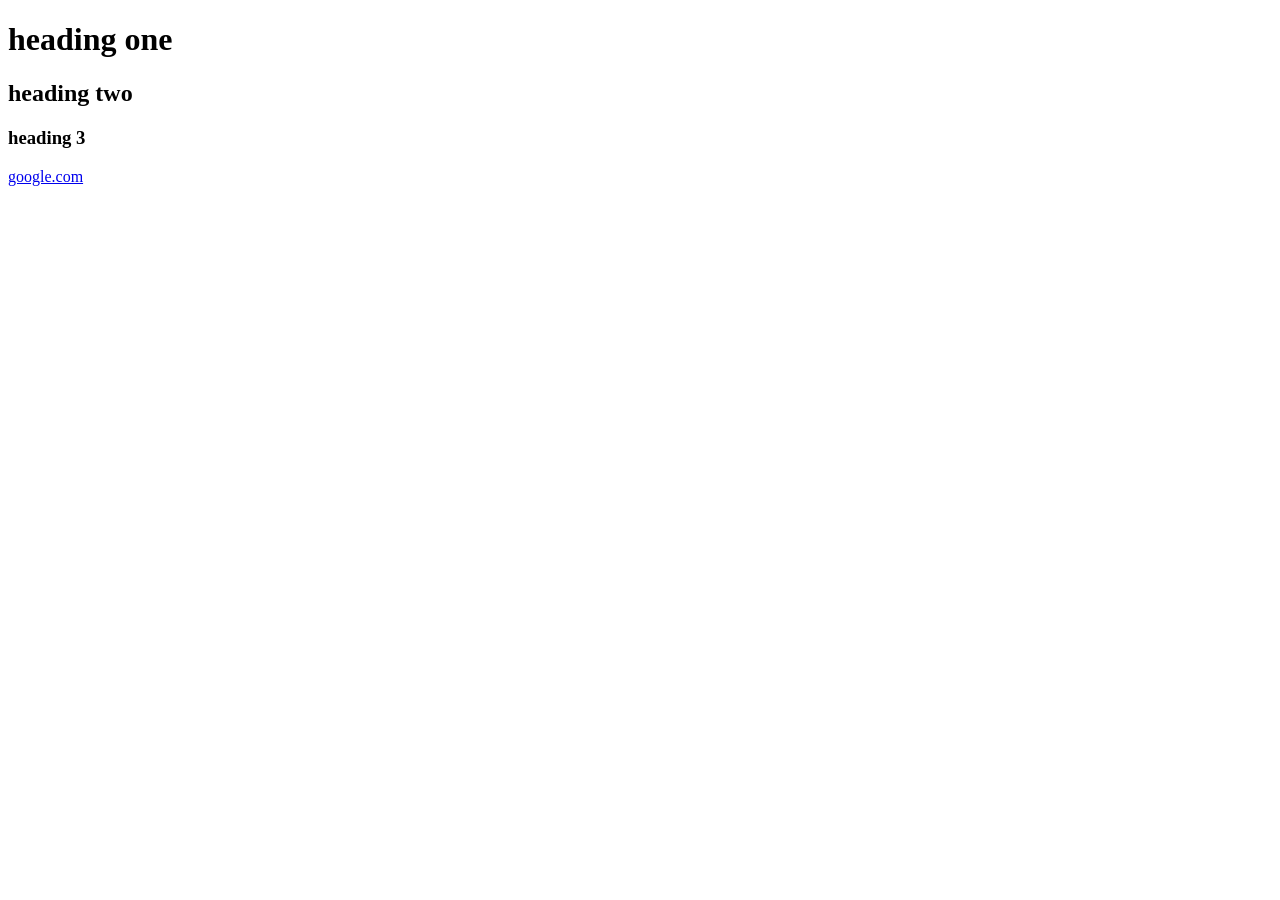
<file: index.html>
<!DOCTYPE html>
<html lang="en">
<head>
    <meta charset="UTF-8">
    <meta name="viewport" content="width=device-width, 
    initial-scale=1.0">
    <title>Document</title>
</head>
<body>
    <h1 title="heading one">heading one</h1>
    <h2> heading two</h2>
    <h3> heading 3</h3>
    <a href="https://google.com"> google.com</a>
</body>
</html
</file>
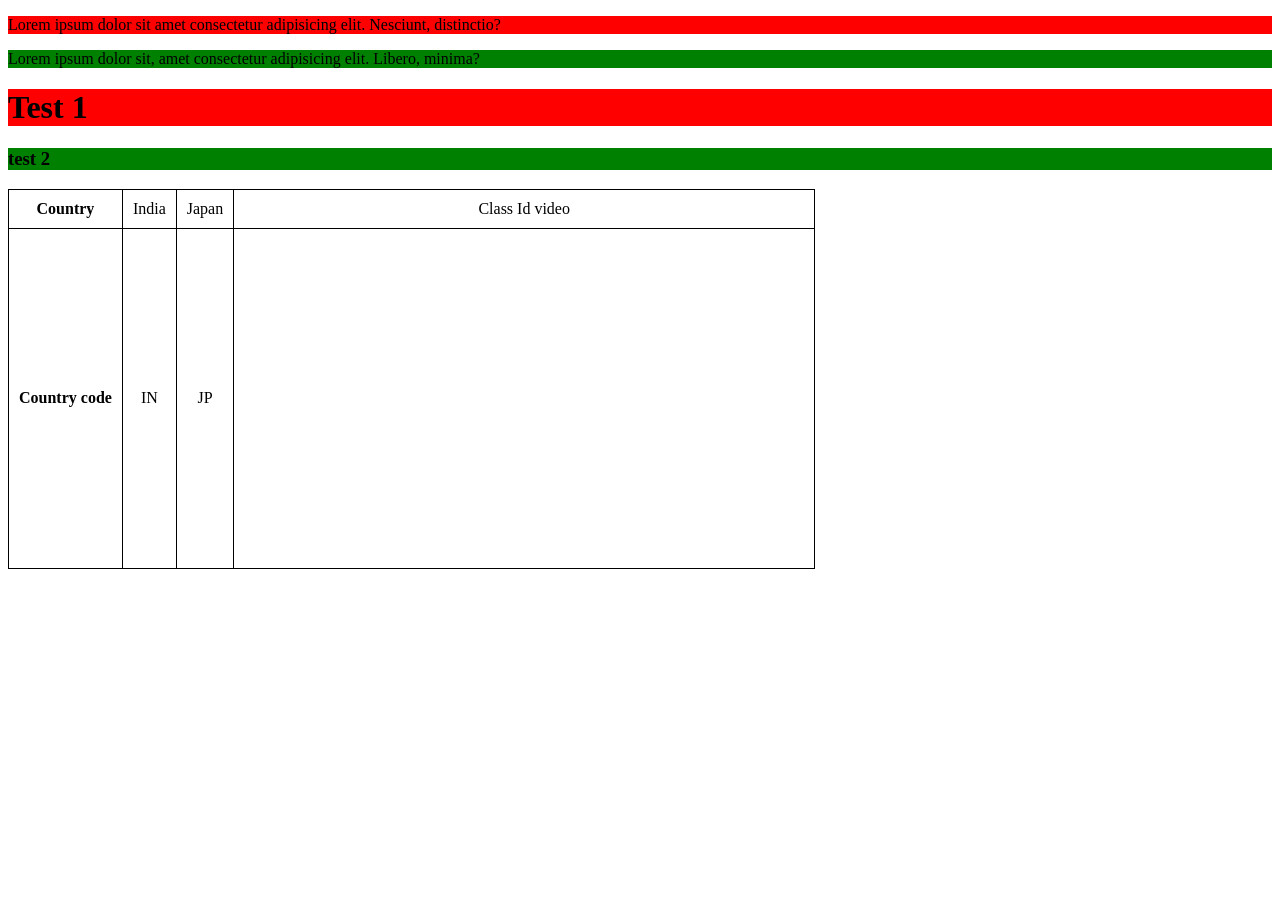
<file: class.html>
<!DOCTYPE html>
<html lang="en">
<head>
    <meta charset="UTF-8">
    <meta name="viewport" content="width=device-width, initial-scale=1.0">
    <title>CLASS</title>
    <style>
      .red {                                     /*   . for class */
           background-color: red;
        }
        #green{                                       /*   # for id */
            background-color: green;
        }
        table {
        border-collapse: collapse;
        text-align: center;
        
    }
    td,th{
        border:1px solid black;
        padding:10px;
    }
    </style>
</head>
<body>
    <!-- 'class' is used to target multiple elements with same class name  -->

    <p class="red">Lorem ipsum dolor sit amet consectetur adipisicing elit. Nesciunt, distinctio?</p>
    <p id="green">Lorem ipsum dolor sit, amet consectetur adipisicing elit. Libero, minima?</p>
    <h1 class="red">Test 1</h1>
    <h3 id="green">test 2</h3>

     <table>
        <tr>
            <th >Country</th>
            <td>India</td>
            <td>Japan</td>
             <td> Class Id video </td>
        </tr>
        <tr>
            <th>Country code</th>
            <td>IN  </td>
            <td>JP</td>
            <td> 
              <iframe width="560" height="315" src="https://www.youtube.com/embed/I7LrS1z_WNA?si=L9VH6uJf-4llM5cq" title="YouTube video player" frameborder="0" allow="accelerometer; autoplay; clipboard-write; encrypted-media; gyroscope; picture-in-picture; web-share" referrerpolicy="strict-origin-when-cross-origin" allowfullscreen></iframe>   
            
            </td>
        </tr>
    </table> 
     


</body>
</html>
</file>
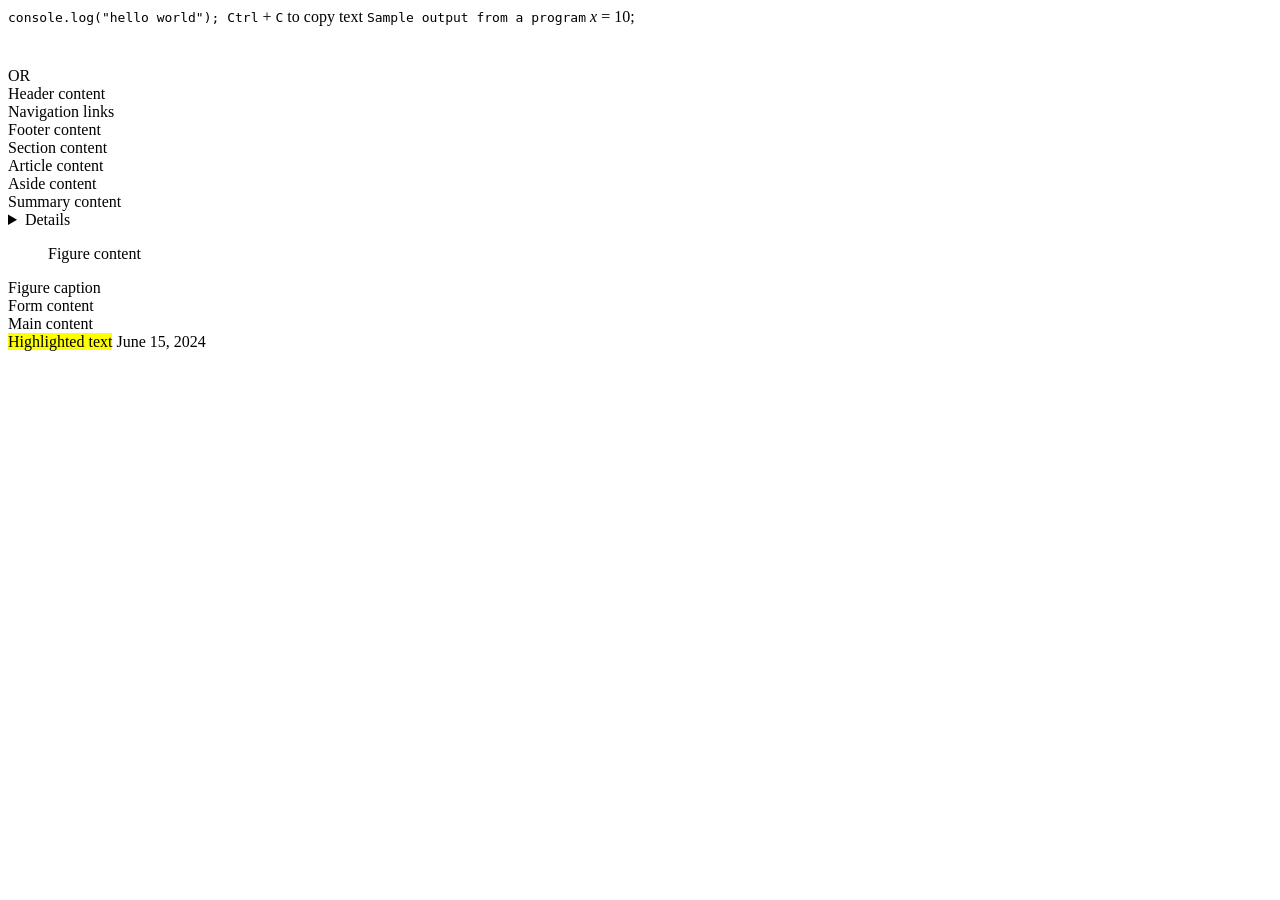
<file: codes.html>
<!DOCTYPE html>
<html lang="en">
<head>
    <meta charset="UTF-8">
    <meta name="viewport" content="width=device-width, initial-scale=1.0">
    <title>Document</title>
</head>
<body>
    <code>
      console.log("hello world");
    </code>

    <kbd>Ctrl</kbd> + <kbd>C</kbd> to copy text

    <samp>Sample output from a program</samp>

    <var>x</var> = 10; <!-- variable -->

    <pre> </pre>
                       
       <div class="header"></div>
       <div class="footer"></div>
       <div class="navbar"></div>
       <div class="content"></div>

                  OR

    <!-- semantic tags -->
          
    <header>Header content</header>
    <nav>Navigation links</nav>
    <footer>Footer content</footer>
    <section>Section content</section>
    <article>Article content</article>
    <aside>Aside content</aside>
    <summary>Summary content</summary>
    <details>Details content</details>
    <figure>Figure content</figure>
    <figcaption>Figure caption</figcaption>
    <form>Form content</form>
    <main>Main content</main>
    <mark>Highlighted text</mark>
    <time>June 15, 2024</time>


</body>
</html>
</file>
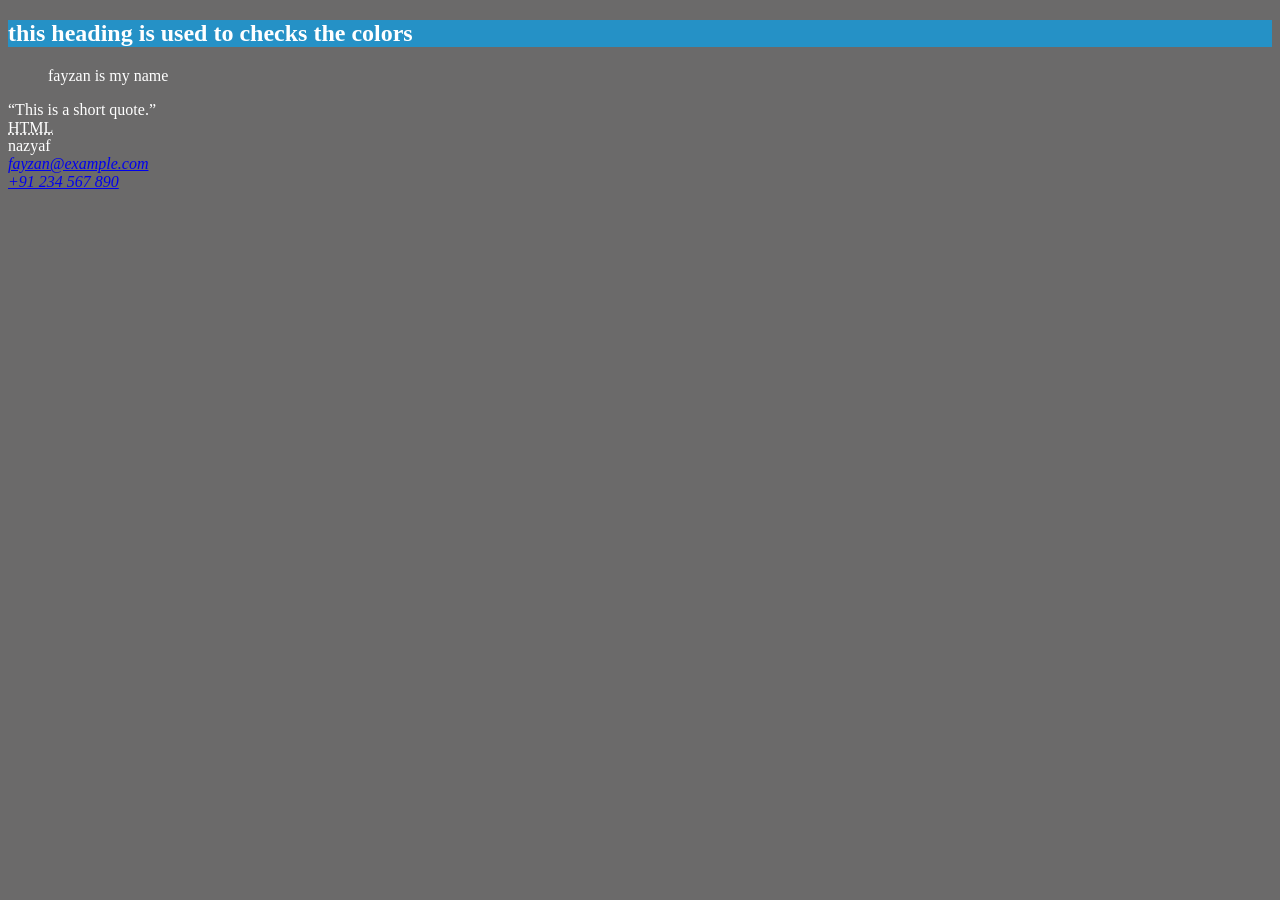
<file: colors.html>
<!DOCTYPE html>
<html lang="en">
<head>
    <meta charset="UTF-8">
    <meta name="viewport" content="width=device-width, initial-scale=1.0">
    <title>Document</title>
     <link rel="stylesheet" href="style.css"> 
    <!-- <style>
        body{
            background-color: #414141;
        }
    </style> -->
</head>
<body>
    <h2 style="background-color: rgb(37, 145, 198); color: white;">this heading is used to checks the colors</h2>
     
    <blockquote cite="elon ">fayzan is my name </blockquote>
    
    <q style="text-align:center; color: white;">This is a short quote.</q>
<br/>
    <abbr title="HyperText Markup Language" style="color: white;">HTML</abbr>
<br/>
    <bdo dir="rtl" style="color: white;">fayzan</bdo>

<address><a href="mailto:fayzan@example.com">fayzan@example.com</a>
    <br/>
<a href="tel:+1234567890">+91 234 567 890</a></address> 

</body>
</html>
</file>
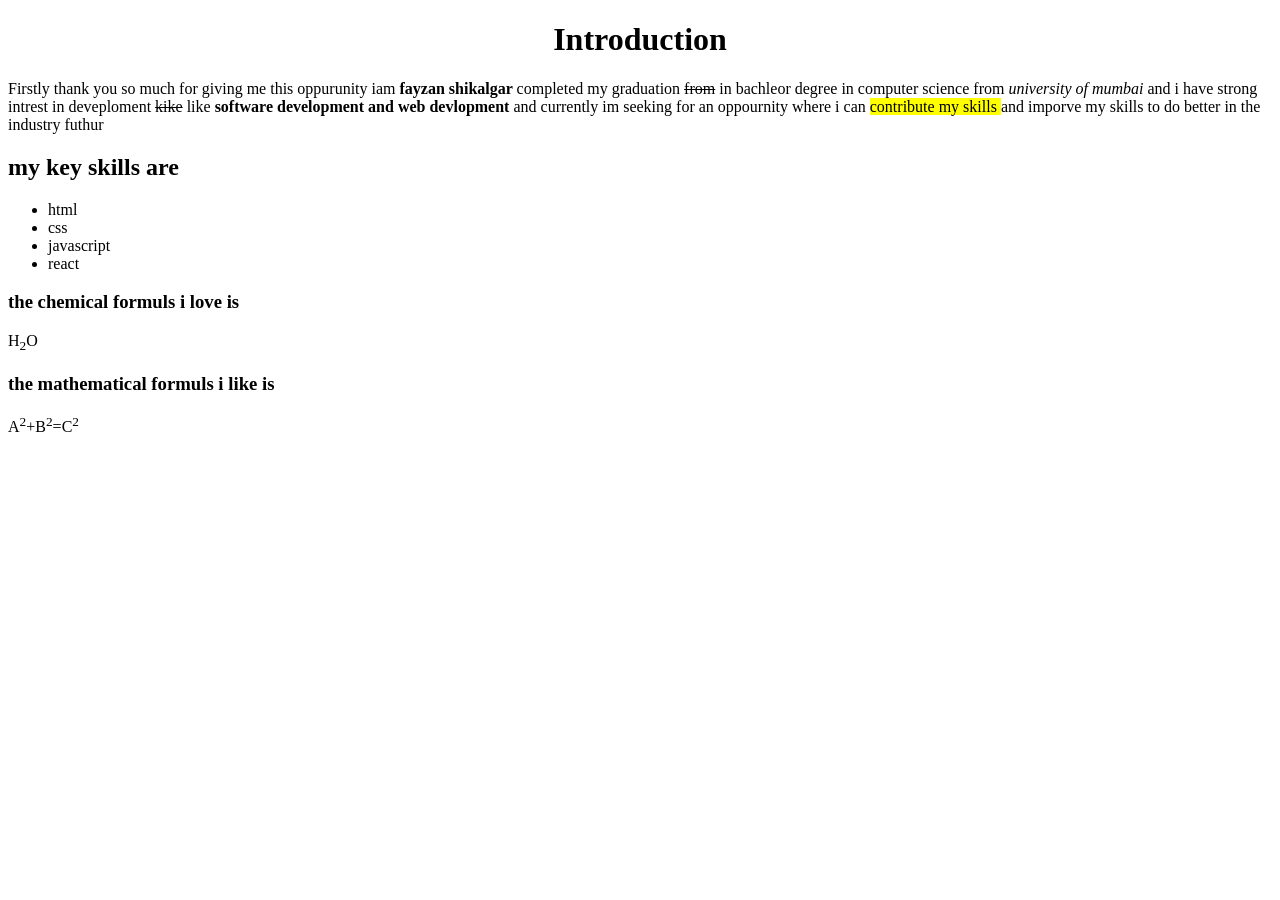
<file: formating.html>
<!DOCTYPE html>
<html lang="en">
<head>
    <meta charset="UTF-8">
    <meta name="viewport" content="width=device-width, initial-scale=1.0">
    <title>Document</title>
</head>
<body>
    <h1 style="text-align:center"> Introduction </h1>
    <p> Firstly thank you so much for giving me this oppurunity
          iam <strong>fayzan shikalgar </strong>completed my graduation 
          <del>from</del> in bachleor degree in computer science from 
          <em>university of mumbai</em> and i have strong intrest
           in deveploment <del>kike</del> like <b>software development and
            web devlopment </b>and currently im seeking for an 
            oppournity  where i can <mark>contribute my skills </mark>and
         imporve my skills to do better in the
          industry futhur </p>

     <h2>my key skills are </h2>
      <ul>
        <li>html</li>
        <li>css</li>
        <li>javascript</li>
        <li>react</li>
      </ul>
        
      <h3> the chemical formuls i love is</h3>
        <p>H<sub>2</sub>O</p>
      
       <h3> the mathematical formuls i like is </h3>
       <p>A<sup>2</sup>+B<sup>2</sup>=C<sup>2</sup></p> 
    
</body>
</html>
</file>
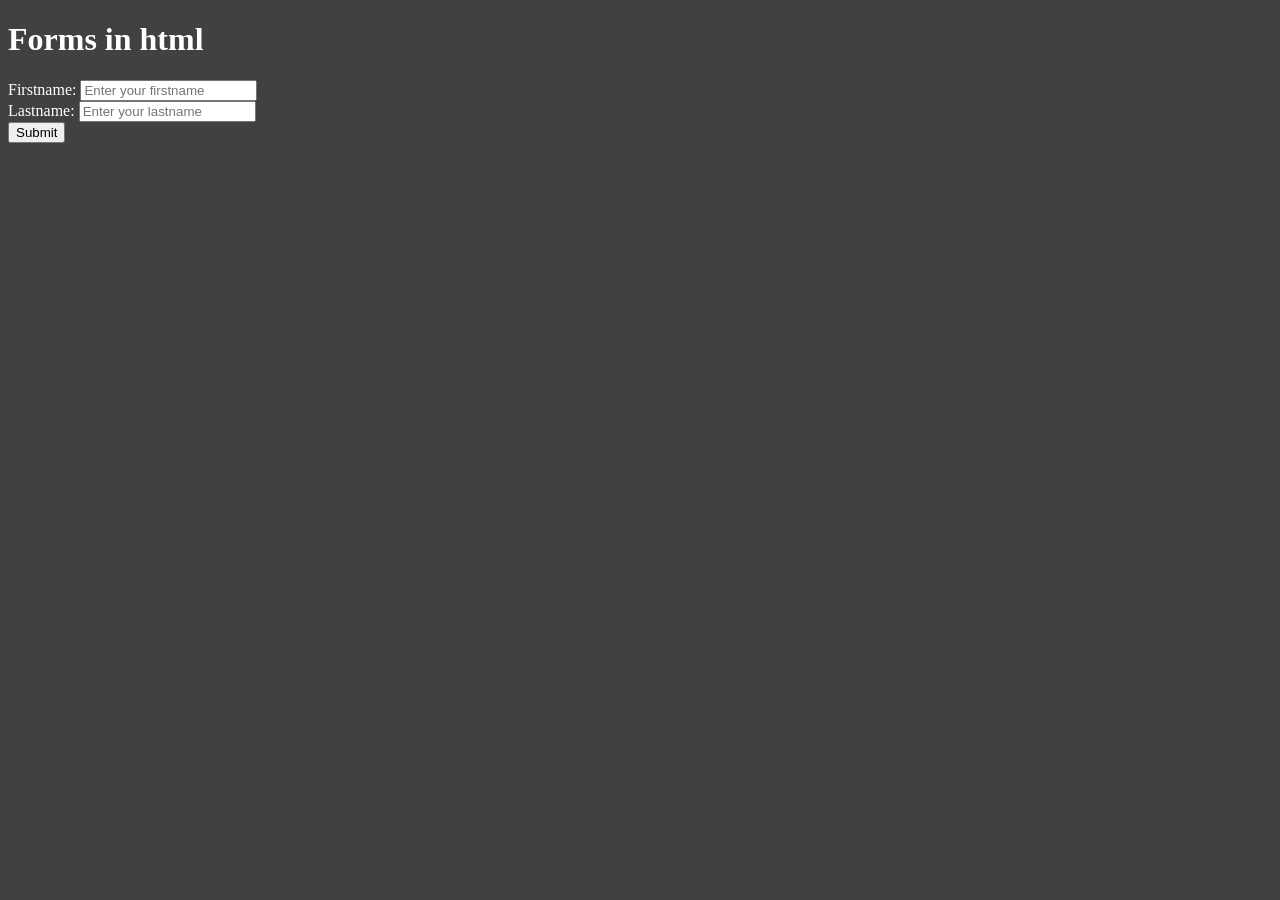
<file: forms_1.html>
<!DOCTYPE html>
<html lang="en">
<head>
    <meta charset="UTF-8">
    <meta name="viewport" content="width=device-width, initial-scale=1.0">
    <title>Forms 1</title>
    <style>
       body{ 
        background-color: #414141;
              color: #fff;
             }
    </style>
</head>
<body>
    <h1>Forms in html</h1>
      
     <form action="" method="GET"
     accept-charset="UTF-8" autocomplete="off" enctype="application/x-www-form-urlencoded" name="myform" novalidate target="_blank">
        <label for="fname">Firstname:</label>
        <input type="text" name="fname" placeholder="Enter your firstname" id="fname">
        <br/>
     <form action="" method="GET">
        <label for="lname">Lastname:</label>
        <input type="text" name="lname" placeholder="Enter your lastname" id="lname">
        <br/>

       <button type="submit">Submit</button> 
        
         

     </form>
</body>
</html>
</file>
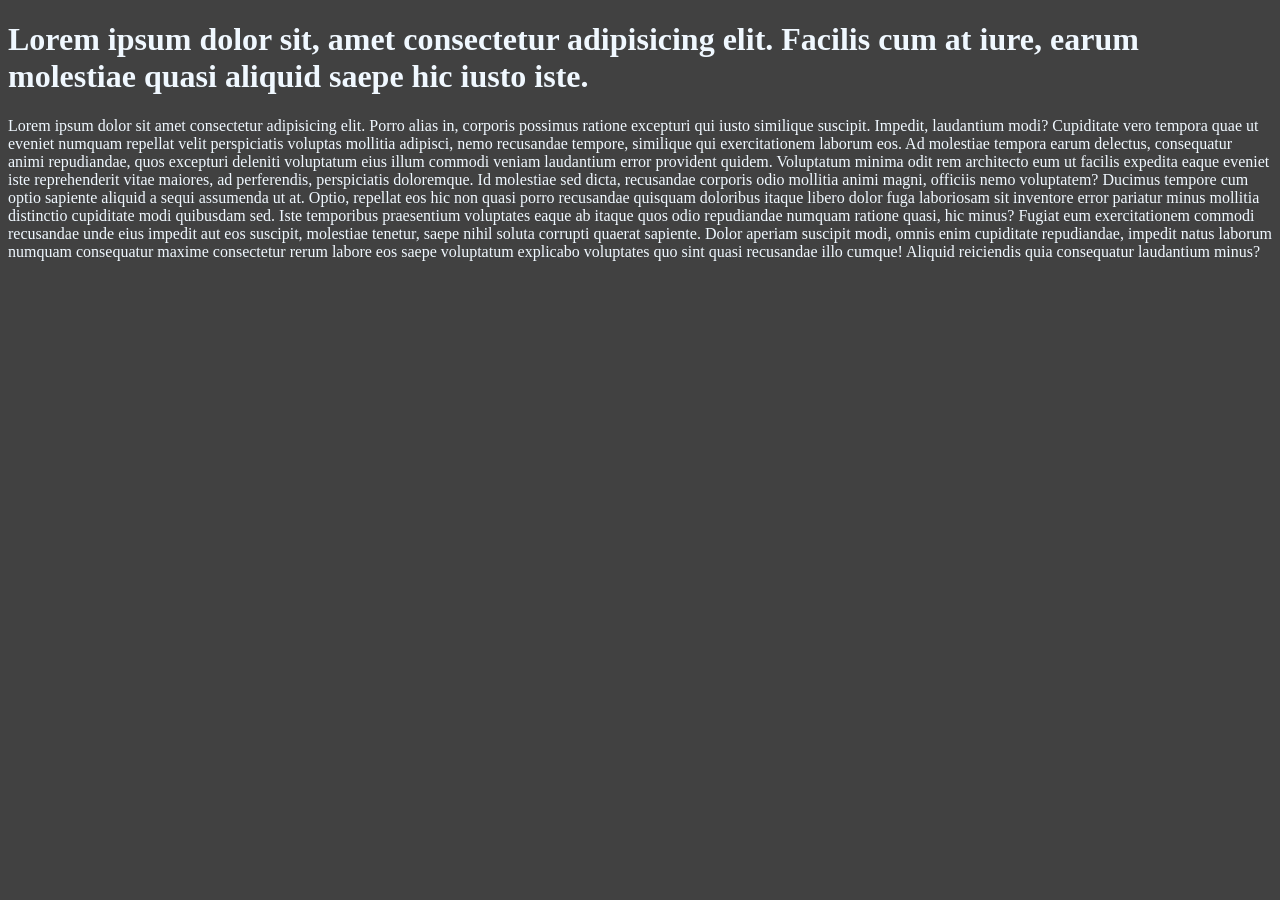
<file: head.html>
<!DOCTYPE html>
<html lang="en">
<head>
    <title>Title of the Page </title>
    <!-- <style>
        body{
            background-color: #414141;
            color:aliceblue
        }
    </style> -->
    <link rel="stylesheet" href="./head.css">
 
      <meta charset="UTF-16">
    <meta name="viewport" content="width=device-width, initial-scale=1.0">
    <meta name="keywords" content="HTML, CSS, JavaScript">
    <meta name="description" content="This is a sample webpage for demonstration purposes.">
    <meta http-equiv="refresh" content="30"> <!-- Refresh the page every 30 seconds -->
    
     

</head>
<body>
    <h1>Lorem ipsum dolor sit, amet consectetur adipisicing elit. Facilis cum at iure, earum molestiae quasi aliquid saepe hic iusto iste.</h1>
    <p>Lorem ipsum dolor sit amet consectetur adipisicing elit. Porro alias in, corporis possimus ratione excepturi qui iusto similique suscipit. Impedit, laudantium modi? Cupiditate vero tempora quae ut eveniet numquam repellat velit perspiciatis voluptas mollitia adipisci, nemo recusandae tempore, similique qui exercitationem laborum eos. Ad molestiae tempora earum delectus, consequatur animi repudiandae, quos excepturi deleniti voluptatum eius illum commodi veniam laudantium error provident quidem. Voluptatum minima odit rem architecto eum ut facilis expedita eaque eveniet iste reprehenderit vitae maiores, ad perferendis, perspiciatis doloremque. Id molestiae sed dicta, recusandae corporis odio mollitia animi magni, officiis nemo voluptatem? Ducimus tempore cum optio sapiente aliquid a sequi assumenda ut at. Optio, repellat eos hic non quasi porro recusandae quisquam doloribus itaque libero dolor fuga laboriosam sit inventore error pariatur minus mollitia distinctio cupiditate modi quibusdam sed. Iste temporibus praesentium voluptates eaque ab itaque quos odio repudiandae numquam ratione quasi, hic minus? Fugiat eum exercitationem commodi recusandae unde eius impedit aut eos suscipit, molestiae tenetur, saepe nihil soluta corrupti quaerat sapiente. Dolor aperiam suscipit modi, omnis enim cupiditate repudiandae, impedit natus laborum numquam consequatur maxime consectetur rerum labore eos saepe voluptatum explicabo voluptates quo sint quasi recusandae illo cumque! Aliquid reiciendis quia consequatur laudantium minus?</p>
</body>
</html>
</file>
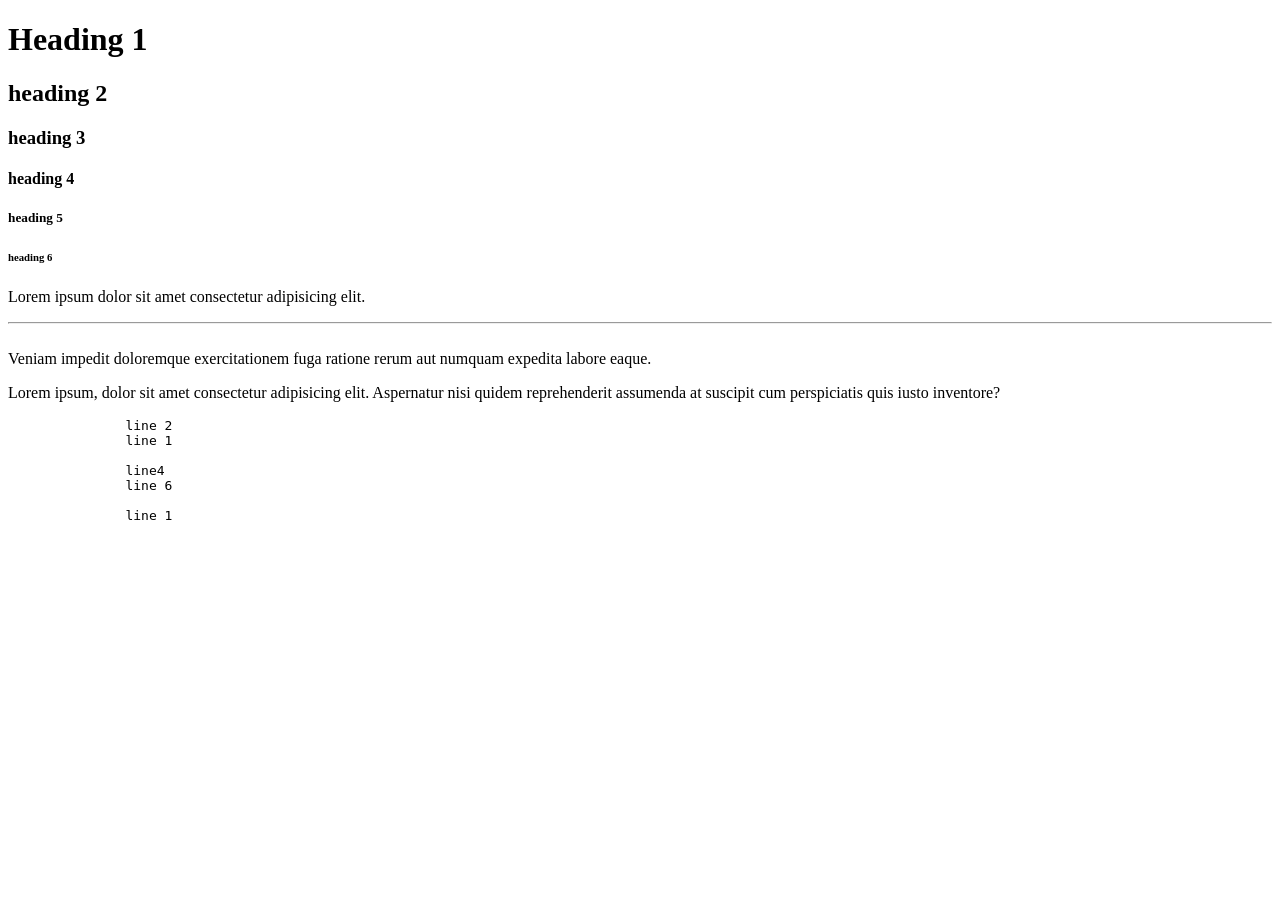
<file: Heading.html>
<!DOCTYPE html>
<html lang="en">
<head>
    <meta charset="UTF-8">
    <meta name="viewport" content="width=device-width, initial-scale=1.0">
    <title>Document</title>
</head>
<body>
    <h1>Heading 1</h1>
    <h2>heading 2</h2>
    <h3> heading 3</h3>
    <h4> heading 4</h4>
    <h5> heading 5</h5>
    <h6> heading 6</h6>

   <p>Lorem ipsum dolor sit amet 
    consectetur adipisicing elit.<hr/>
    <br/> Veniam 
    impedit doloremque exercitationem fuga ratione 
    rerum aut numquam expedita labore eaque.</p>

    <p>Lorem ipsum, dolor sit amet consectetur adipisicing elit.
         Aspernatur nisi quidem reprehenderit assumenda
         at suscipit cum perspiciatis quis iusto inventore?</p>
 
         <pre>
               line 2
               line 1

               line4 
               line 6

               line 1
            

         </pre>
</body>
</html>
</file>
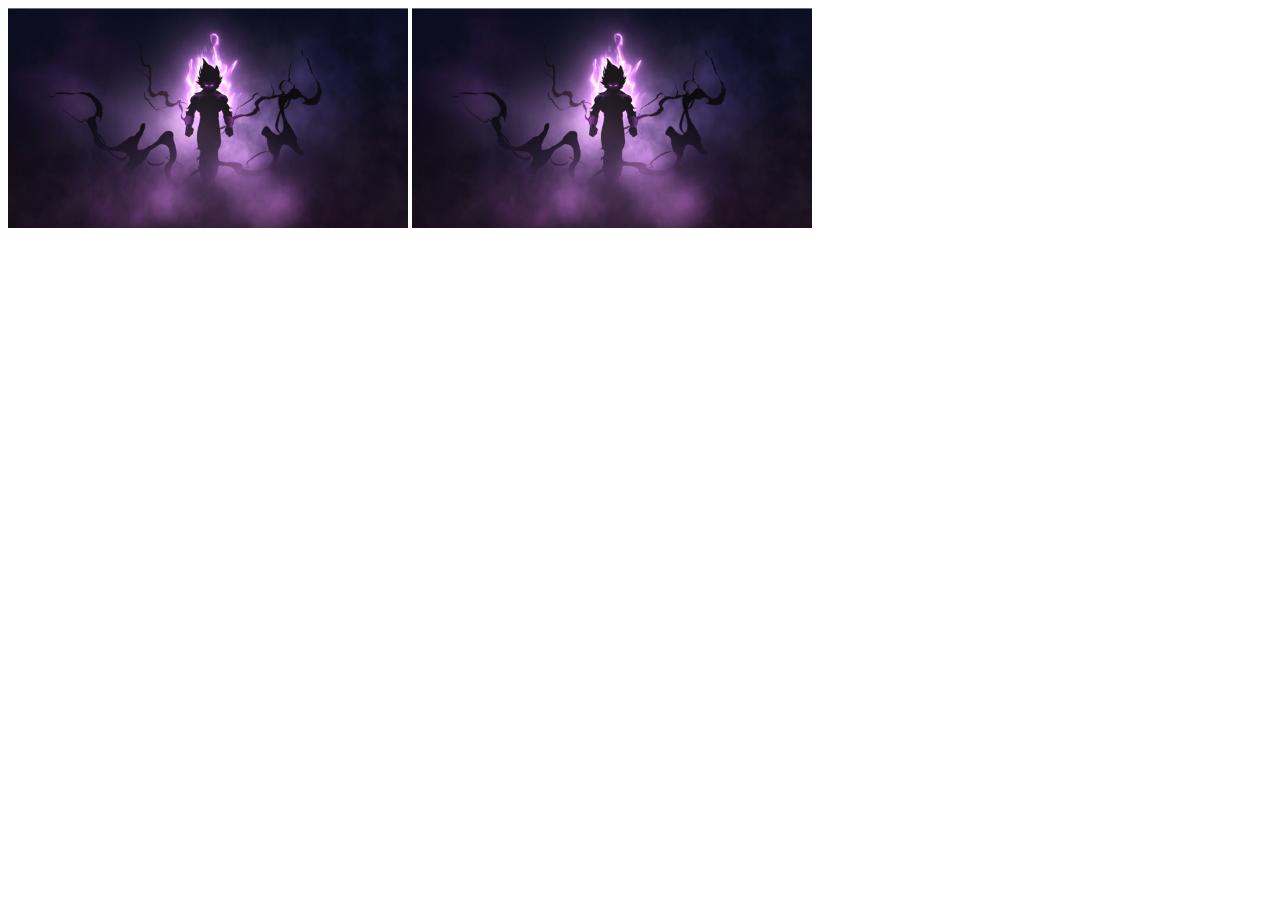
<file: image.html>
<!DOCTYPE html>
<html lang="en">
<head>
    <meta charset="UTF-8">
    <meta name="viewport" content="width=device-width, initial-scale=1.0">
    <title>Document</title>
</head>
<body>
    <!-- <img src="fayzan-img.png" width="400px" alt="no image found"> -->

    <picture>
        <source media="(min-width:500px)" srcset="fayzan-img.png">
        <img src="fayzan-img.png " width="400px" alt="no image found">
    </picture>


    <img src="fayzan-img.png" width="400px" alt="no image found" usemap="#image-map">
     <map name="image-map">
        <area shape="rect" coords="0,0,100,100" href="https://google.com" alt="Google">
    </map>
</body>
</html>
</file>
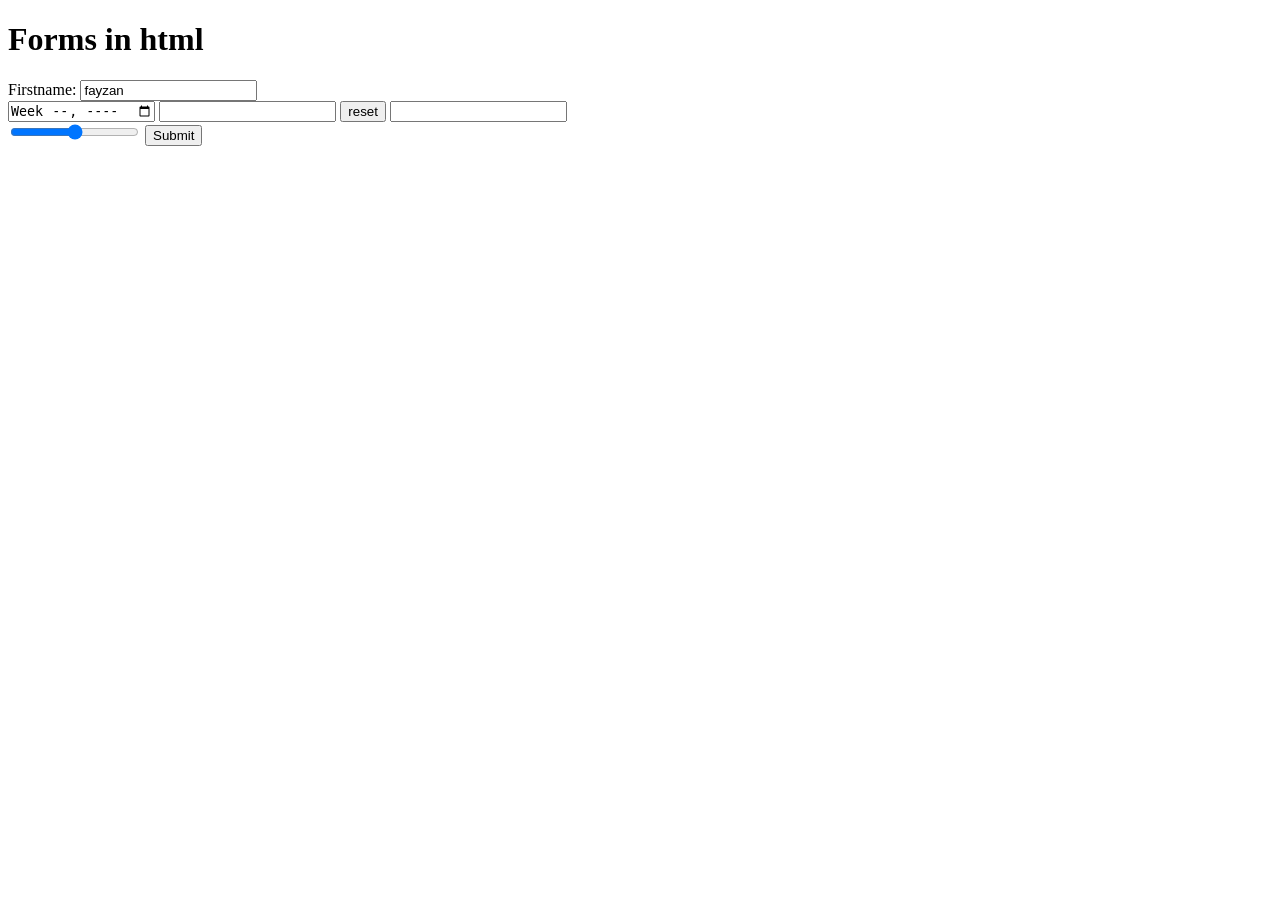
<file: input_2.html>
<!DOCTYPE html>
<html lang="en">
<head>
    <meta charset="UTF-8">
    <meta name="viewport" content="width=device-width, initial-scale=1.0">
    <title>Document</title>
</head>
<body>
    <body>
    <h1>Forms in html</h1>
      
     <form action="" method="GET"
     accept-charset="UTF-8" autocomplete="off" enctype="application/x-www-form-urlencoded" name="myform" novalidate target="_blank">
        <label for="fname">Firstname:</label>
        <input type="text" name="fname" placeholder="Enter your firstname" id="fname"
        value="fayzan">
        <br/>
        <input type="week" name="" id="">
        <input type="password" name="" id="">
        <input type="reset" value="reset">


          <!-- <select name="editors" id=""> 
            <option value="fayzan">Fayzan</option>
            <option value="ali">Ali</option>
            <option value="ahmed">Ahmed</option>
          </select> -->
                           
           <input list ="editors" name="editor">
            <datalist id="editors">
                <option value="fayzan">fayzan</option>
                <option value="ali">ali</option>
                <option value="ahmed">ahmed</option>
            </datalist> 
            <br/>

            <input type="range" name="" id="volume" min="0" max="100">

       <button type="submit">Submit</button> 
        

       
         

     </form>
</body>
</body>
</html>
</file>
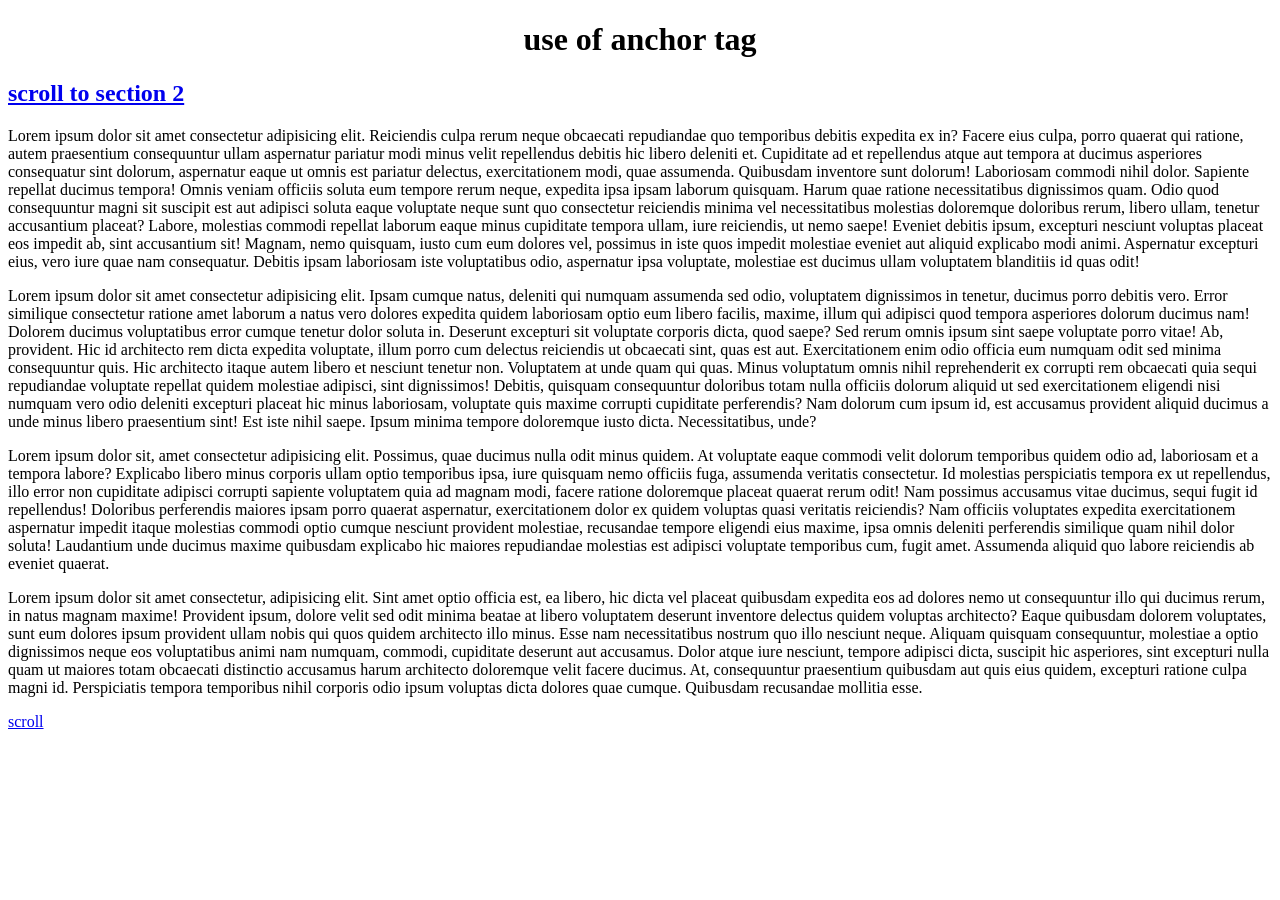
<file: linktags.html>
<!DOCTYPE html>
<html lang="en">
<head>
    <meta charset="UTF-8">
    <meta name="viewport" content="width=device-width, initial-scale=1.0">
    <title>Document</title>
</head>
<body>
    <h1 style="text-align: center;"> use of anchor tag</h1>

    <h2><a href="#section2"> scroll to section 2</a></h2>

<p>Lorem ipsum dolor sit amet consectetur adipisicing elit. Reiciendis culpa rerum neque obcaecati repudiandae quo temporibus debitis expedita ex in? Facere eius culpa, porro quaerat qui ratione, autem praesentium consequuntur ullam aspernatur pariatur modi minus velit repellendus debitis hic libero deleniti et. Cupiditate ad et repellendus atque aut tempora at ducimus asperiores consequatur sint dolorum, aspernatur eaque ut omnis est pariatur delectus, exercitationem modi, quae assumenda. Quibusdam inventore sunt dolorum! Laboriosam commodi nihil dolor. Sapiente repellat ducimus tempora! Omnis veniam officiis soluta eum tempore rerum neque, expedita ipsa ipsam laborum quisquam. Harum quae ratione necessitatibus dignissimos quam. Odio quod consequuntur magni sit suscipit est aut adipisci soluta eaque voluptate neque sunt quo consectetur reiciendis minima vel necessitatibus molestias doloremque doloribus rerum, libero ullam, tenetur accusantium placeat? Labore, molestias commodi repellat laborum eaque minus cupiditate tempora ullam, iure reiciendis, ut nemo saepe! Eveniet debitis ipsum, excepturi nesciunt voluptas placeat eos impedit ab, sint accusantium sit! Magnam, nemo quisquam, iusto cum eum dolores vel, possimus in iste quos impedit molestiae eveniet aut aliquid explicabo modi animi. Aspernatur excepturi eius, vero iure quae nam consequatur. Debitis ipsam laboriosam iste voluptatibus odio, aspernatur ipsa voluptate, molestiae est ducimus ullam voluptatem blanditiis id quas odit!</p>

<p>Lorem ipsum dolor sit amet consectetur adipisicing elit. Ipsam cumque natus, deleniti qui numquam assumenda sed odio, voluptatem dignissimos in tenetur, ducimus porro debitis vero. Error similique consectetur ratione amet laborum a natus vero dolores expedita quidem laboriosam optio eum libero facilis, maxime, illum qui adipisci quod tempora asperiores dolorum ducimus nam! Dolorem ducimus voluptatibus error cumque tenetur dolor soluta in. Deserunt excepturi sit voluptate corporis dicta, quod saepe? Sed rerum omnis ipsum sint saepe voluptate porro vitae! Ab, provident. Hic id architecto rem dicta expedita voluptate, illum porro cum delectus reiciendis ut obcaecati sint, quas est aut. Exercitationem enim odio officia eum numquam odit sed minima consequuntur quis. Hic architecto itaque autem libero et nesciunt tenetur non. Voluptatem at unde quam qui quas. Minus voluptatum omnis nihil reprehenderit ex corrupti rem obcaecati quia sequi repudiandae voluptate repellat quidem molestiae adipisci, sint dignissimos! Debitis, quisquam consequuntur doloribus totam nulla officiis dolorum aliquid ut sed exercitationem eligendi nisi numquam vero odio deleniti excepturi placeat hic minus laboriosam, voluptate quis maxime corrupti cupiditate perferendis? Nam dolorum cum ipsum id, est accusamus provident aliquid ducimus a unde minus libero praesentium sint! Est iste nihil saepe. Ipsum minima tempore doloremque iusto dicta. Necessitatibus, unde?</p>

<p id="section2">Lorem ipsum dolor sit, amet consectetur adipisicing elit. Possimus, quae ducimus nulla odit minus quidem. At voluptate eaque commodi velit dolorum temporibus quidem odio ad, laboriosam et a tempora labore? Explicabo libero minus corporis ullam optio temporibus ipsa, iure quisquam nemo officiis fuga, assumenda veritatis consectetur. Id molestias perspiciatis tempora ex ut repellendus, illo error non cupiditate adipisci corrupti sapiente voluptatem quia ad magnam modi, facere ratione doloremque placeat quaerat rerum odit! Nam possimus accusamus vitae ducimus, sequi fugit id repellendus! Doloribus perferendis maiores ipsam porro quaerat aspernatur, exercitationem dolor ex quidem voluptas quasi veritatis reiciendis? Nam officiis voluptates expedita exercitationem aspernatur impedit itaque molestias commodi optio cumque nesciunt provident molestiae, recusandae tempore eligendi eius maxime, ipsa omnis deleniti perferendis similique quam nihil dolor soluta! Laudantium unde ducimus maxime quibusdam explicabo hic maiores repudiandae molestias est adipisci voluptate temporibus cum, fugit amet. Assumenda aliquid quo labore reiciendis ab eveniet quaerat.</p>

<p>Lorem ipsum dolor sit amet consectetur, adipisicing elit. Sint amet optio officia est, ea libero, hic dicta vel placeat quibusdam expedita eos ad dolores nemo ut consequuntur illo qui ducimus rerum, in natus magnam maxime! Provident ipsum, dolore velit sed odit minima beatae at libero voluptatem deserunt inventore delectus quidem voluptas architecto? Eaque quibusdam dolorem voluptates, sunt eum dolores ipsum provident ullam nobis qui quos quidem architecto illo minus. Esse nam necessitatibus nostrum quo illo nesciunt neque. Aliquam quisquam consequuntur, molestiae a optio dignissimos neque eos voluptatibus animi nam numquam, commodi, cupiditate deserunt aut accusamus. Dolor atque iure nesciunt, tempore adipisci dicta, suscipit hic asperiores, sint excepturi nulla quam ut maiores totam obcaecati distinctio accusamus harum architecto doloremque velit facere ducimus. At, consequuntur praesentium quibusdam aut quis eius quidem, excepturi ratione culpa magni id. Perspiciatis tempora temporibus nihil corporis odio ipsum voluptas dicta dolores quae cumque. Quibusdam recusandae mollitia esse.</p>

<a target="_blank" href="https://google.com">scroll</a>
    
</body>
</html>
</file>
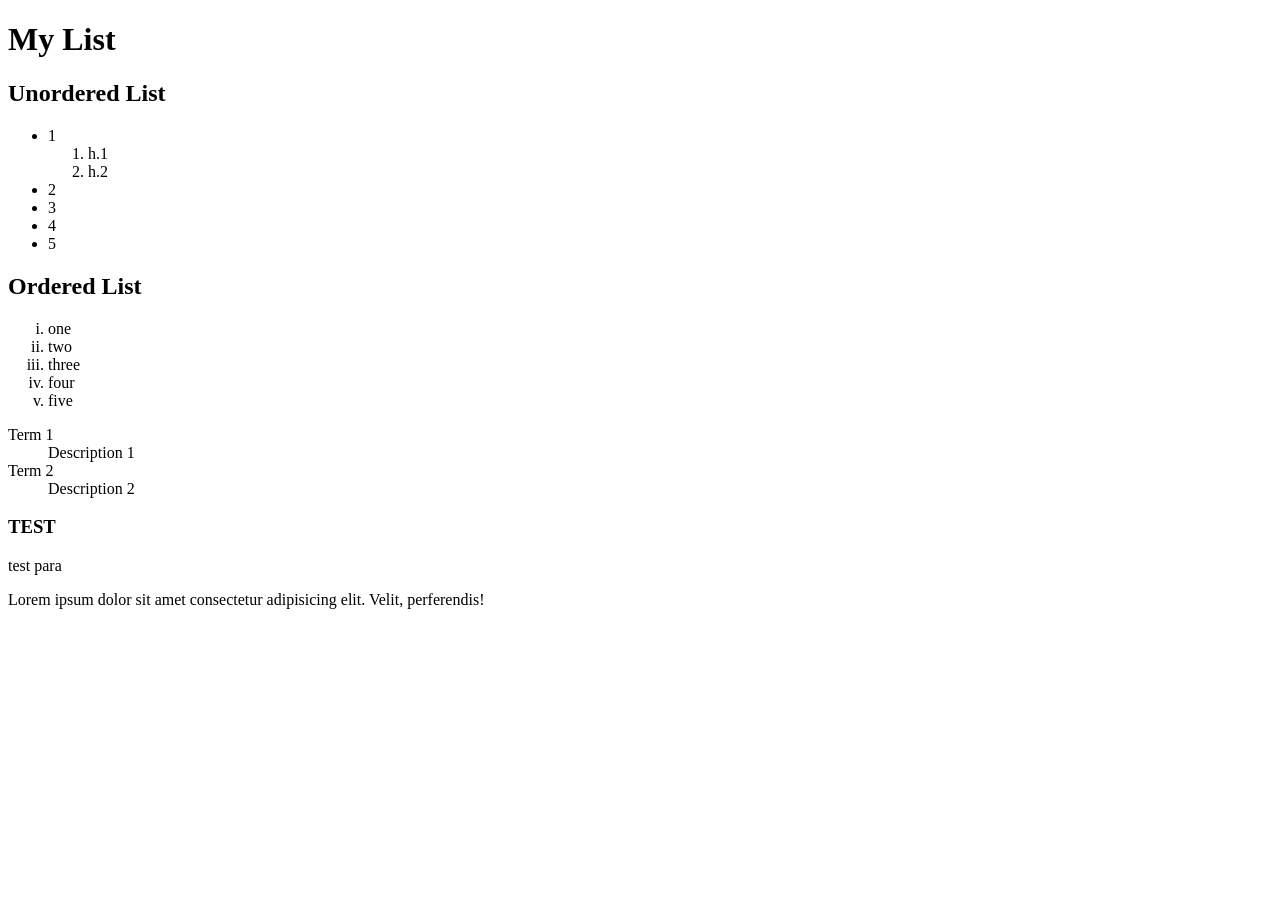
<file: list.html>
<!DOCTYPE html>
<html lang="en">
<head>
    <meta charset="UTF-8">
    <meta name="viewport" content="width=device-width, initial-scale=1.0">
    <title>LIST</title>
</head>
<body>
    <h1>My List</h1>
    <h2>Unordered List</h2>
     <ul >                     <!--  style="list-style-type:square" -->
        <li>1
            <ol>
                <li>h.1</li>
                <li>h.2</li>

            </ol>
        </li>
        <li>2</li>
        <li>3</li>
        <li>4</li>
        <li>5</li>
    </ul>

    <h2>Ordered List</h2>
    <ol type="i"> <!--  type="1"  type="a"  type="I" -->
        <li>one</li>
        <li>two</li>
        <li>three</li>
        <li>four</li>
        <li>five</li>
    </ol>

      <dl>                            
        <dt>Term 1</dt>
        <dd>Description 1</dd>
        <dt>Term 2</dt>
        <dd>Description 2</dd>
      </dl>


     <h3>TEST</h3>                             <!--  block level element -->
   <p>test para</p>                               <!--  block level element      -->
    <p>Lorem ipsum dolor sit amet consectetur adipisicing 
        <span>elit.</span> Velit, perferendis!</p>                  <!-- inline level element-->

</body>
</html>
</file>
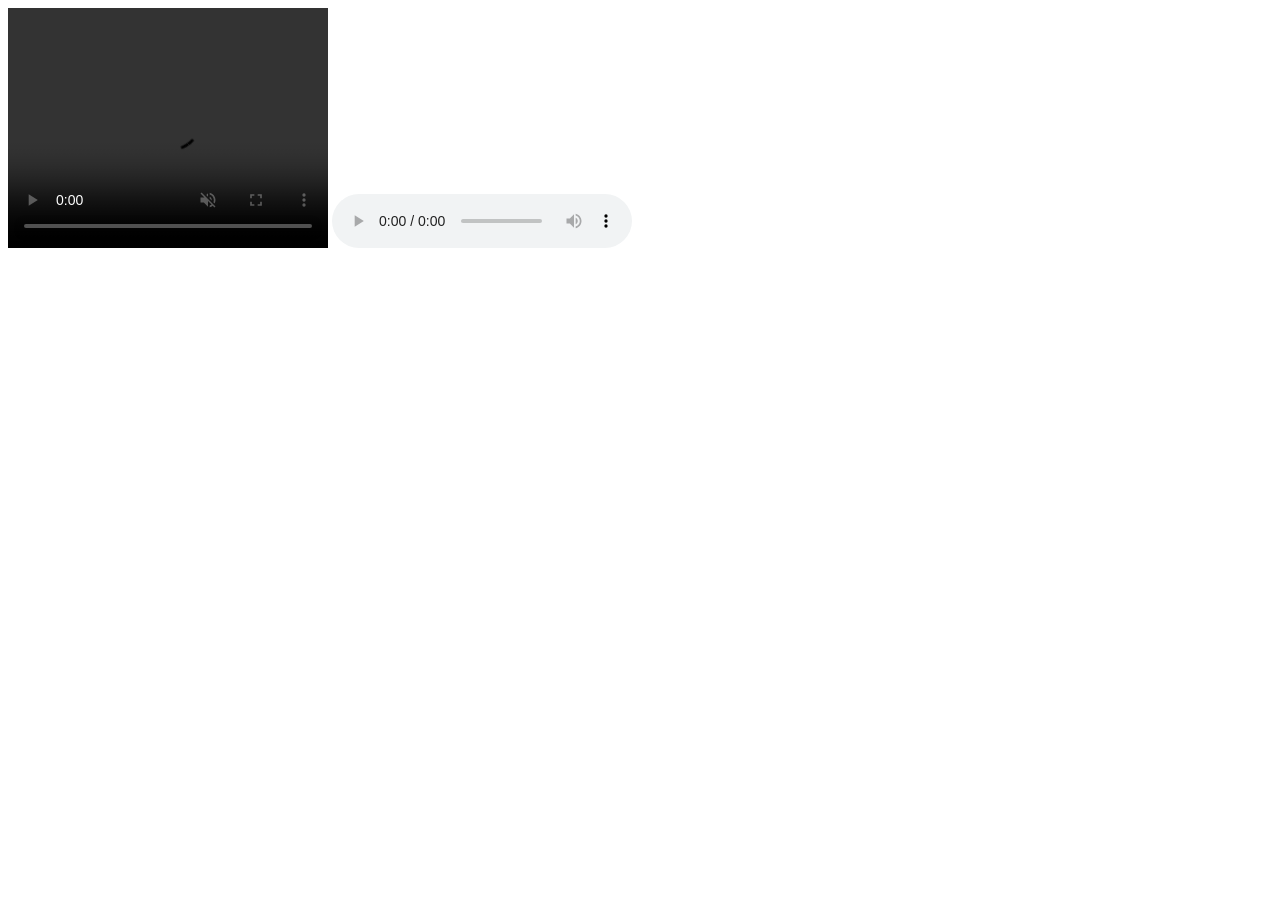
<file: media.html>
<!DOCTYPE html>
<html lang="en">
<head>
    <meta charset="UTF-8">
    <meta name="viewport" content="width=device-width, initial-scale=1.0">
    <title>Document</title>
</head>
<body>
    <video width="320" height="240" controls autoplay muted loop>
        <source src="https://www.w3schools.com/html/mov_bbb.mp4" type="video/mp4">
    </video>
    <audio src="https://www.w3schools.com/html/horse.mp3" controls></audio>
</body>
</html>
</file>
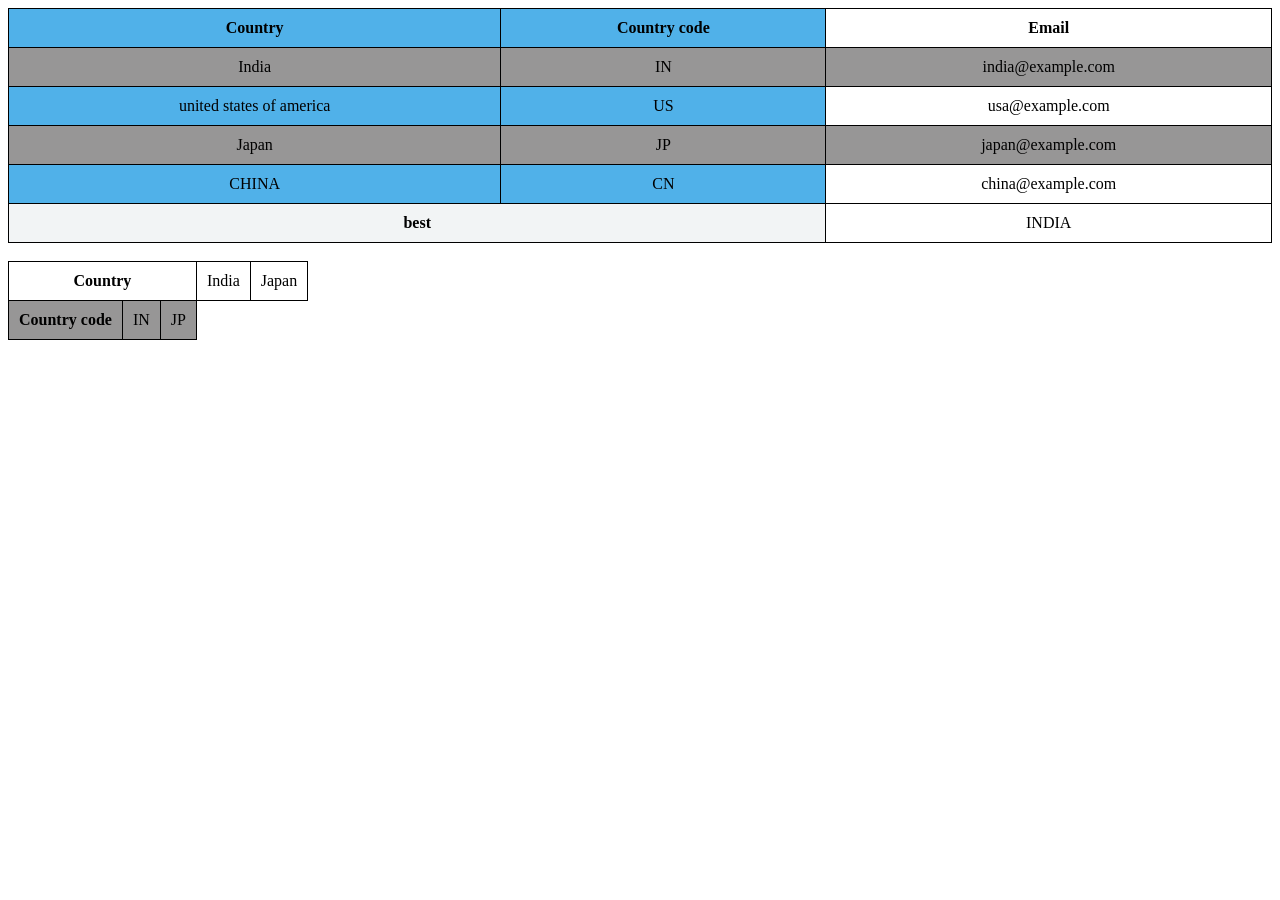
<file: tables.html>
<!DOCTYPE html>
<html lang="en">
<head>
    <meta charset="UTF-8">
    <meta name="viewport" content="width=device-width, initial-scale=1.0">
    <title>Tables</title>
    <style>
    table {
        border-collapse: collapse;
        text-align: center;
        
    }
    td,th{
        border:1px solid black;
        padding:10px;
    }
    tr:nth-child(even){
        background-color: #979696;
    }
    </style>
</head>
<body>
      <!-- shortcut to make tables (table>tr>th*3) -->
    <table style="width:100%">   
        <colgroup>
            <col span="2" style="background-color: #50b1e9"> </colgroup>  
        <tr>
            <th>Country</th>
            <th>Country code</th>
            <th>Email</th>
        </tr>
        <tr>
            <td>India</td>
            <td>IN</td>
            <td>india@example.com</td>
        </tr>
            <tr>
                <td>united states of america</td>
                <td>US</td>
                <td>usa@example.com</td>
            </tr>
            <tr>
                <td>Japan</td>
                <td>JP</td>
                <td>japan@example.com</td>
            </tr>
            <tr>
                <td>CHINA</td>
                <td>CN</td>
                <td>china@example.com</td>
            </tr>
            <tfoot>
    <tr>
      <th scope="row" colspan="2" style="background-color: #f2f4f5;"> best</th>
      <td>INDIA</td>
    </tr>
  </tfoot>
    </table>
    <br/>
   <table>
        <tr>
            <th colspan="3">Country</th>
            <td>India</td>
            <td>Japan</td>
        </tr>
        <tr>
            <th>Country code</th>
            <td>IN  </td>
            <td>JP</td>
        </tr>
    </table> 
</body>
</html>
</file>
<file: style.css>
body{
    background-color: #6b6a6a;
    color:#ffffff
}
</file>
<file: head.css>
body{
            background-color: #414141;
            color:aliceblue
        }
</file>
